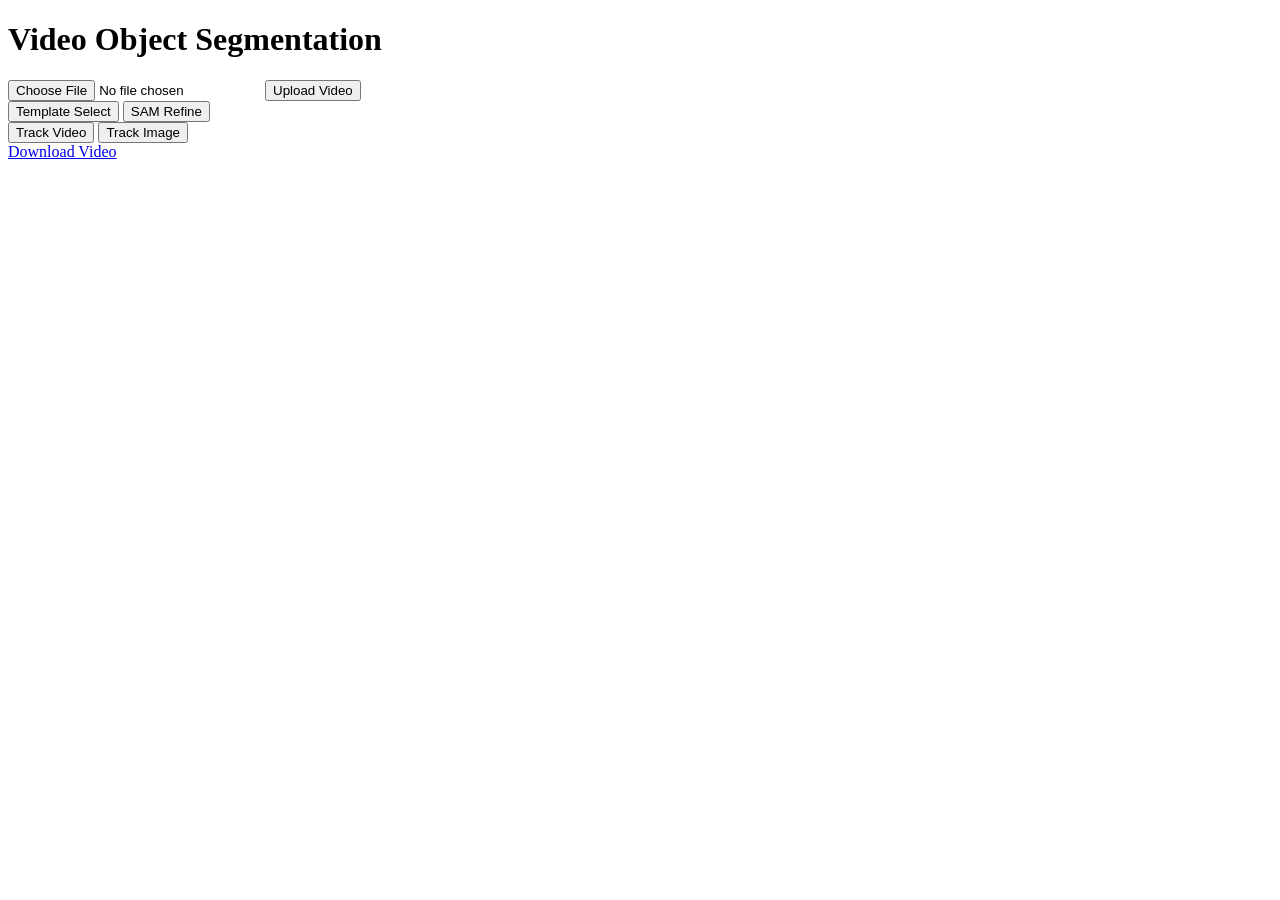
<file: real_world/Track_Anything/templates/index.html>
<!DOCTYPE html>
<html lang="en">
<head>
    <meta charset="UTF-8">
    <meta http-equiv="X-UA-Compatible" content="IE=edge">
    <meta name="viewport" content="width=device-width, initial-scale=1.0">
    <title>Video Object Segmentation</title>
    <script src="https://code.jquery.com/jquery-3.6.0.min.js"></script>
</head>
<body>
    <h1>Video Object Segmentation</h1>
    
    <input type="file" id="video-input" accept="video/*">
    <button id="upload-video">Upload Video</button>
    <br>
    <button id="template-select">Template Select</button>
    <button id="sam-refine">SAM Refine</button>
    <br>
    <button id="track-video">Track Video</button>
    <button id="track-image">Track Image</button>
    <br>
    <a href="/download_video" id="download-video" download>Download Video</a>

    <script>
        // JavaScript code for handling interactions with the server
$("#upload-video").click(function() {
    var videoInput = document.getElementById("video-input");
    var formData = new FormData();
    formData.append("video", videoInput.files[0]);

    $.ajax({
        url: "/upload_video",
        type: "POST",
        data: formData,
        processData: false,
        contentType: false,
        success: function(response) {
            console.log(response);
            // Process the response and update the UI accordingly
        },
        error: function(jqXHR, textStatus, errorThrown) {
            console.log(textStatus, errorThrown);
        }
    });
});

    </script>
</body>
</html>
</file>
